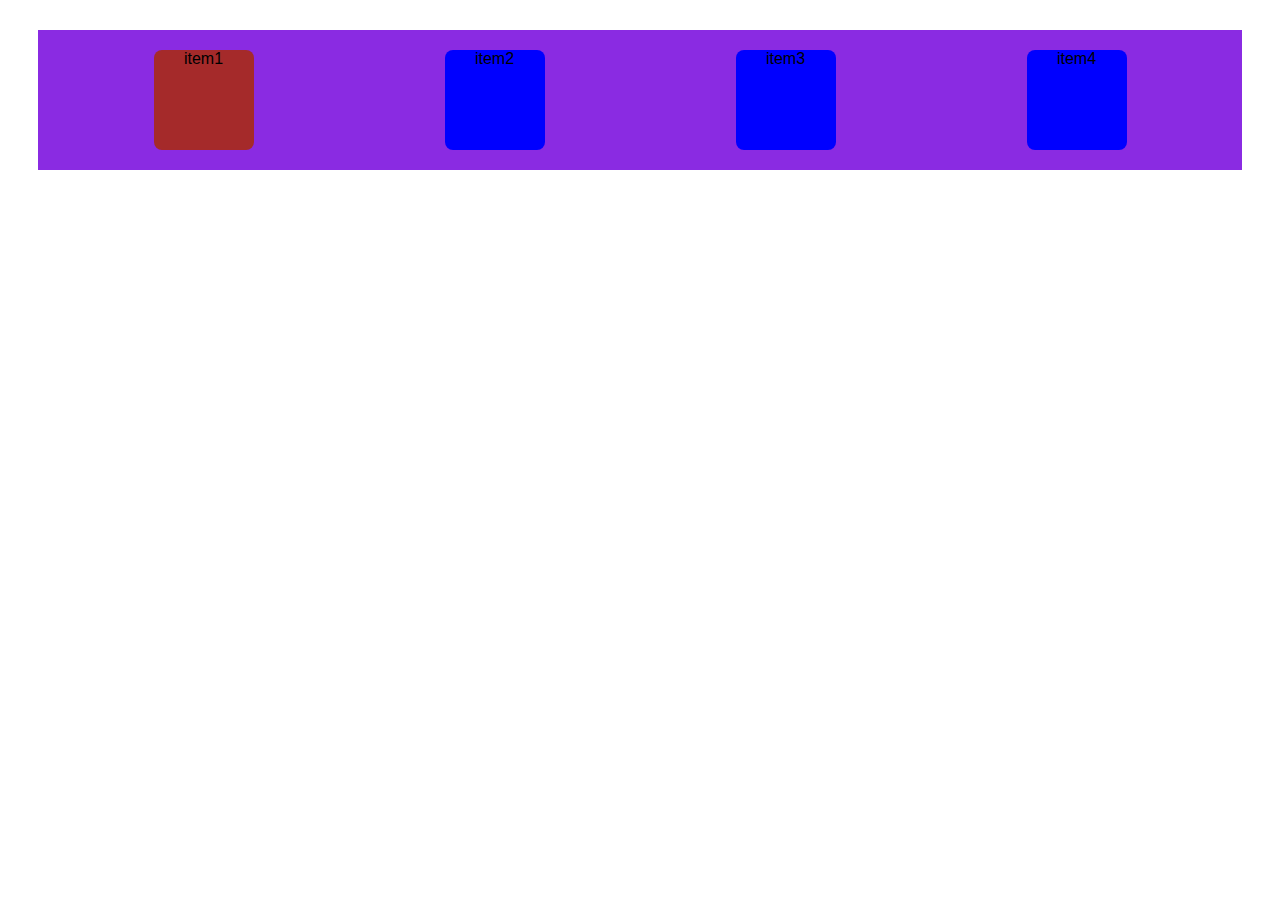
<file: css flex grid/flex.html>
<!DOCTYPE html>
<html lang="en">
<head>
    <meta charset="UTF-8">
    <meta name="viewport" content="width=device-width, initial-scale=1.0">
    <link rel="stylesheet" href="style.css">
    <title>Document</title>
</head>
<body>
    <div class="container" >
        <div class="box" style="background-color: brown;">item1</div>
        <div class="box" style=" ">item2</div>
        <div class="box" style=" ">item3</div>
        <div class="box" style=" ">item4</div>
    </div>
</body>
</html>
</file>
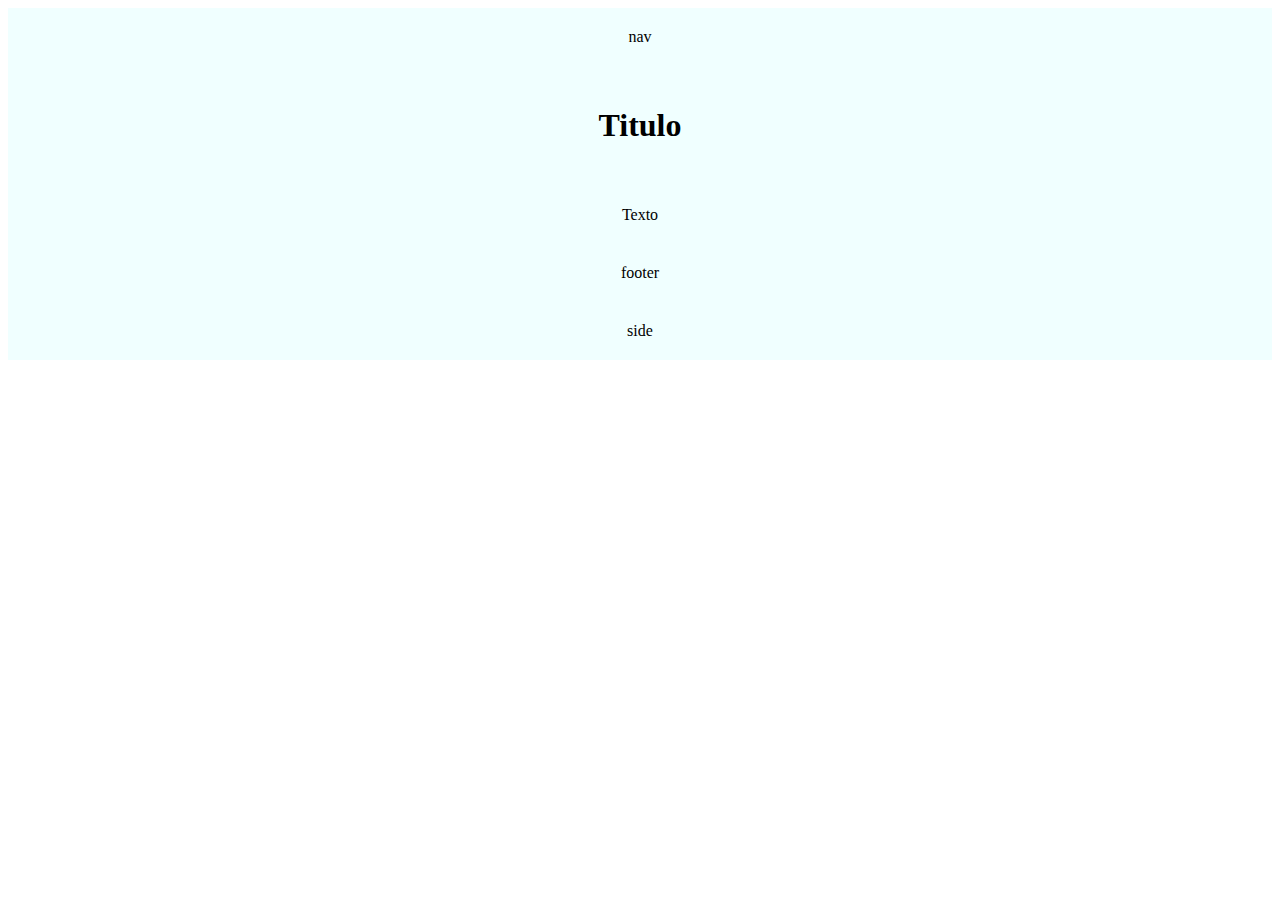
<file: css flex grid/grid.html>
<!DOCTYPE html>
<html lang="en">
<head>
    <meta charset="UTF-8">
    <meta name="viewport" content="width=device-width, initial-scale=1.0">
    <link rel="stylesheet" href="style.css">
    <title>Document</title>
</head>
<body>
    <div class="grid-container" >
        <div class="item1">nav</div>
        <div class="item2">
            <h1>Titulo</h1>
        </div>
        <div class="item3">Texto</div>
        <div class="item4">footer</div>
        <div class="item5">side</div>
    </div>
</body>
</html>
</file>
<file: css flex grid/style.css>
.container{
    display: flex;
    flex-direction: row;
    flex-wrap: wrap;
    background-color: blueviolet;
    justify-content: space-around;
    margin: 30px; 
    padding: 20px;
}

.box{
    display: flex;
    justify-content: center;
    width: 100px;
    height: 100px;
    background-color: blue;
    border: 5px;
    border-radius: 8px;
    font-family: Verdana, Geneva, Tahoma, sans-serif;
}

/* GRID */

.item1{grid-area: nav;}
.item2{grid-area: sele1;}
.item3{grid-area: sele2;}
.item4{grid-area: footer;}
.item5{grid-area: side;}

.grid-containet{
    display: grid;
    grid-template-areas:
    'nav nav nav nav nav nav side'
    'sele1 sele1 sele1 sele2 sele2 sele2 side'
    'footer footer footer footer footer footer side';
    gap: 15px;
    background-color: aqua;
    padding: 10px;
}

.grid-container > div{
    background-color: azure;
    text-align: center;
    padding: 20px 0;
}
</file>
